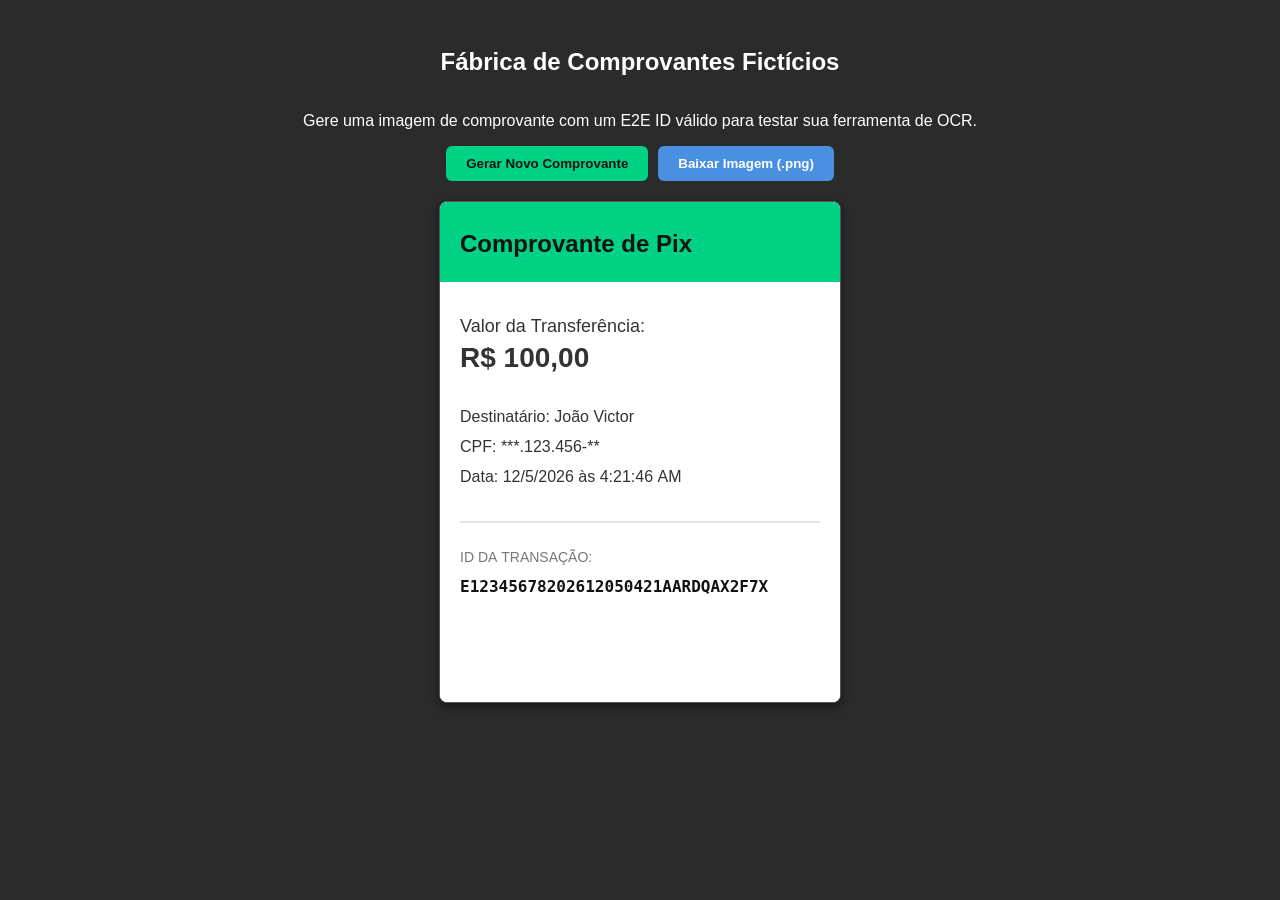
<file: components/gerador.html>
<!DOCTYPE html>
<html lang="pt-BR">
<head>
    <meta charset="UTF-8">
    <meta name="viewport" content="width=device-width, initial-scale=1.0">
    <title>Gerador de Comprovante de Teste</title>
    <style>
        body {
            font-family: 'Segoe UI', Tahoma, Geneva, Verdana, sans-serif;
            background-color: #2b2b2b;
            color: #fff;
            display: flex;
            flex-direction: column;
            align-items: center;
            padding: 20px;
        }
        .controls {
            margin-bottom: 20px;
            display: flex;
            gap: 10px;
        }
        button {
            background-color: #00d285;
            color: #121212;
            border: none;
            padding: 10px 20px;
            border-radius: 6px;
            font-weight: bold;
            cursor: pointer;
            transition: 0.3s;
        }
        button:hover {
            background-color: #00b370;
        }
        #btnDownload {
            background-color: #4a90e2;
            color: white;
            display: none; /* Escondido até gerar a imagem */
        }
        /* Borda ao redor do "papel" para visualização */
        canvas {
            border: 1px solid #555;
            border-radius: 8px;
            box-shadow: 0 4px 10px rgba(0,0,0,0.5);
            background-color: #fff;
        }
    </style>
</head>
<body>

    <h2>Fábrica de Comprovantes Fictícios</h2>
    <p>Gere uma imagem de comprovante com um E2E ID válido para testar sua ferramenta de OCR.</p>

    <div class="controls">
        <button onclick="gerarComprovante()">Gerar Novo Comprovante</button>
        <button id="btnDownload" onclick="baixarImagem()">Baixar Imagem (.png)</button>
    </div>

    <canvas id="comprovanteCanvas" width="400" height="500"></canvas>

    <script>
        let idGeradoStr = ""; // Vai guardar o ID para o nome do arquivo

        function gerarComprovante() {
            const canvas = document.getElementById("comprovanteCanvas");
            const ctx = canvas.getContext("2d");

            // 1. Pinta o fundo de branco (papel)
            ctx.fillStyle = "#ffffff";
            ctx.fillRect(0, 0, canvas.width, canvas.height);

            // 2. Desenha um cabeçalho verde
            ctx.fillStyle = "#00d285";
            ctx.fillRect(0, 0, canvas.width, 80);

            // 3. Adiciona o Título
            ctx.fillStyle = "#121212";
            ctx.font = "bold 24px Arial";
            ctx.fillText("Comprovante de Pix", 20, 50);

            // 4. Criação do E2E ID Válido (para passar na sua Regex)
            // Lógica: 'E' + 8 números (banco) + 12 números (data) + 11 aleatórios
            const banco = "12345678";
            
            // Pega a data/hora atual no formato YYYYMMDDHHMM
            const agora = new Date();
            const dataStr = agora.getFullYear().toString() + 
                            String(agora.getMonth() + 1).padStart(2, '0') + 
                            String(agora.getDate()).padStart(2, '0') + 
                            String(agora.getHours()).padStart(2, '0') + 
                            String(agora.getMinutes()).padStart(2, '0');
            
            const aleatorio = Math.random().toString(36).substring(2, 13).toUpperCase().padStart(11, 'A');
            
            idGeradoStr = `E${banco}${dataStr}${aleatorio}`;

            // 5. Escreve os dados do comprovante no "papel"
            ctx.fillStyle = "#333333";
            ctx.font = "18px Arial";
            
            ctx.fillText("Valor da Transferência:", 20, 130);
            ctx.font = "bold 28px Arial";
            ctx.fillText("R$ 100,00", 20, 165);

            ctx.font = "16px Arial";
            ctx.fillText("Destinatário: João Victor", 20, 220);
            ctx.fillText("CPF: ***.123.456-**", 20, 250);
            ctx.fillText("Data: " + agora.toLocaleDateString() + " às " + agora.toLocaleTimeString(), 20, 280);

            // Linha divisória
            ctx.beginPath();
            ctx.moveTo(20, 320);
            ctx.lineTo(380, 320);
            ctx.strokeStyle = "#cccccc";
            ctx.stroke();

            // 6. Escreve o E2E ID (em destaque para o Tesseract conseguir ler bem)
            ctx.fillStyle = "#777777";
            ctx.font = "14px Arial";
            ctx.fillText("ID DA TRANSAÇÃO:", 20, 360);

            ctx.fillStyle = "#121212";
            ctx.font = "bold 16px monospace"; // Fonte monoespaçada ajuda o OCR
            ctx.fillText(idGeradoStr, 20, 390);

            // Mostra o botão de download
            document.getElementById("btnDownload").style.display = "block";
        }

        // Função para transformar o Canvas em arquivo PNG e baixar
        function baixarImagem() {
            const canvas = document.getElementById("comprovanteCanvas");
            const link = document.createElement('a');
            link.download = `comprovante_teste_${idGeradoStr.substring(0,8)}.png`; // Nome do arquivo
            link.href = canvas.toDataURL('image/png'); // Converte para imagem
            link.click(); // Força o clique para iniciar o download
        }

        // Já gera um automaticamente ao abrir a página
        window.onload = gerarComprovante;
    </script>
</body>
</html>
</file>
